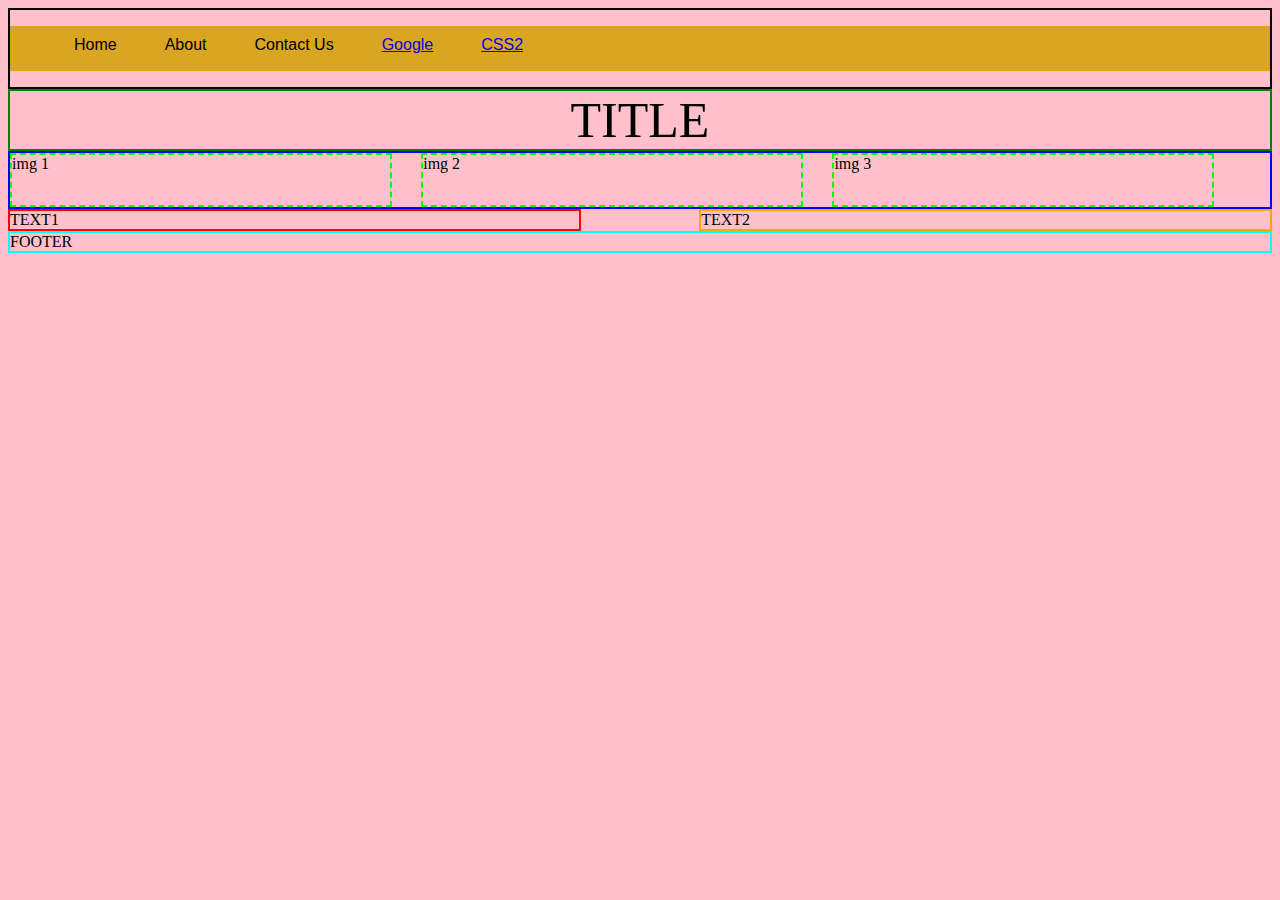
<file: index.html>
<!DOCTYPE html>
<html>
<head>
  <title>Intro to CSS</title>
  <link rel="stylesheet" type="text/css" href="styles.css">
</head>
<body>

<nav class="new-border">
  <ul class="top-nav">
    <li>Home</li>
    <li>About</li>
    <li>Contact Us</li>
    <li><a href="google.html">Google</a></li>
    <li><a href="css2.html">CSS2</a></li>
  </ul>
</nav>

<div class="new-border title">TITLE</div>
<div class="new-border image">
  <div class="img-box">img 1</div>
  <div class="img-box">img 2</div>
  <div class="img-box">img 3</div>
</div>
<div class="new-border text-1">TEXT1</div>
<div class="new-border text-2">TEXT2</div>
<div class="new-border footer">FOOTER</div>

</body>
</html>
</file>
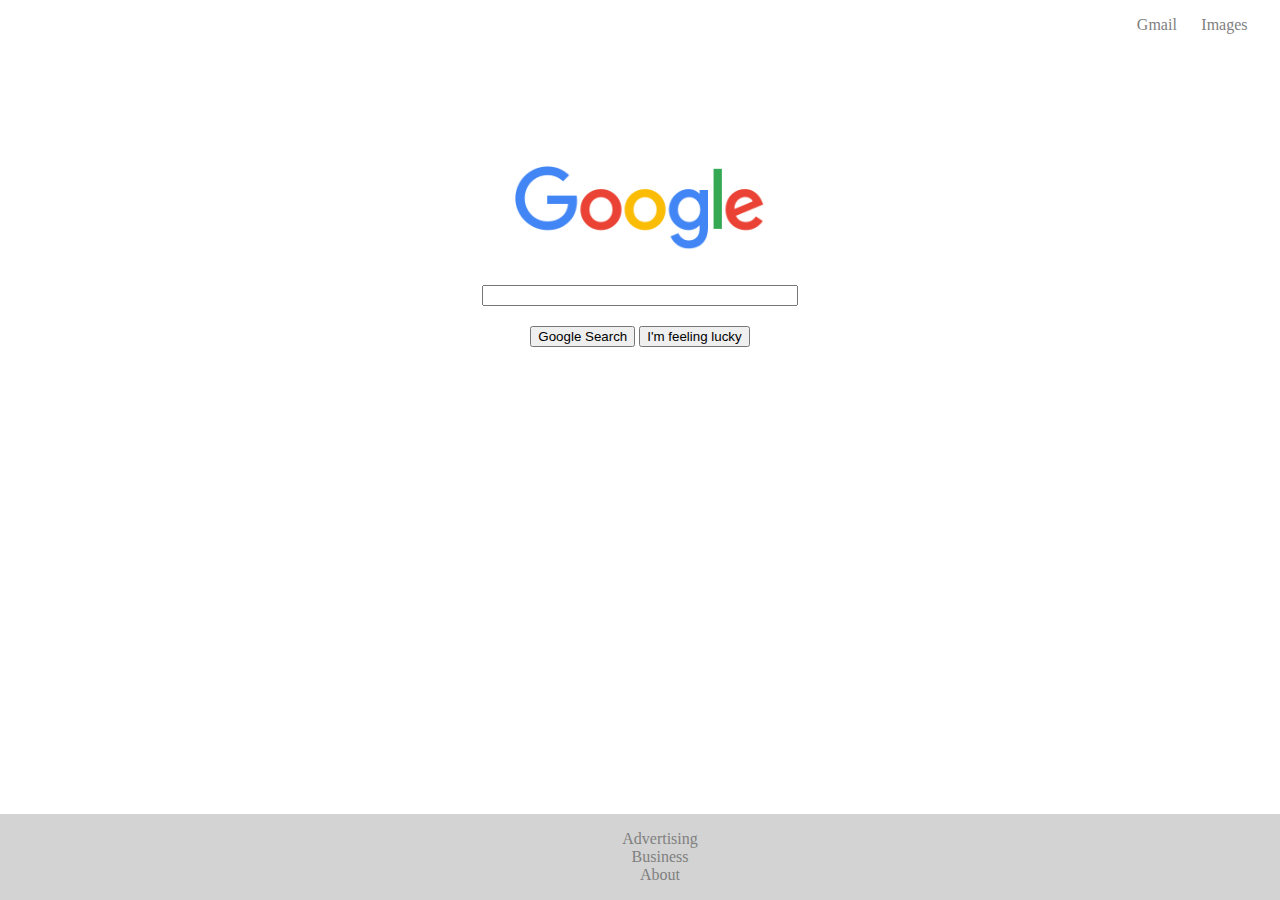
<file: google.html>
<!DOCTYPE html>
<html>
<head>
  <title>Google 2.0</title>
  <link rel="stylesheet" type="text/css" href="google.css">
</head>
<body>
<div>
  <nav>
    <ul>
      <li>Images</li>
      <li>Gmail</li>
    </ul>
  </nav>
</div>

<div class="google_logo">
  <div class="image_position">
    <img src="../images/google_logo.png" alt="Google logo" width="250px" height="85px">
  </div>
</div>

<div class="search">
  <input type="search" name="search_bar" />
</div>

<div class="buttons">
  <button type="submit">Google Search</button>
  <button type="submit">I'm feeling lucky</button>
<footer>
  <ul>
    <li>Advertising</li>
    <li>Business</li>
    <li>About</li>
  </ul>
</footer>
</body>
</html>
</file>
<file: styles.css>
body {
  background-color: pink;
}

.new-border {
  border: 2px solid black;
}

/*.new-border2 {
  border-width: 2px;
  border-style: solid;
  border-color: black;
}*/

.title {
  text-align: center;
  border-color: green;
  font-size: 50px;
}

.image {
  border-color: blue;
}

.img-box {
  display: inline-block;
  width: 30%;
  height: 50px;
  border: 2px dashed lime;
  margin-right: 2%;
}

.text-1 {
  border-color: red;
  float: left;
  width: 45%;
}

.text-2 {
  border-color: orange;
  float: right;
  width: 45%;
}

.footer {
  border-color: aqua;
  clear: both;
}

.top-nav {
  background-color: goldenrod;
  height: 45px;
}

.top-nav li {
  list-style-type: none;
  font-family: Arial;
  padding: 0 9px;
  float: left;
  margin: 10px 15px 0 15px;
  cursor: pointer;
}
</file>
<file: google.css>
nav li {
  float: right;
  color: grey;
  margin-right: 2%;
  list-style-type: none;
}
footer li {
  list-style-type: none;
}
input {
  width: 50%;
}
footer {
  position: absolute;
  right: 0;
  bottom: 0;
  left: 0;
  width: 100%;
  background-color: lightgrey;
  color: grey;
}
.image_position {
  text-align: center;
  padding-top: 150px;
  margin-left: auto;
  margin-right: auto;
}
.search {
  text-align: center;
  padding-top: 30px;
  margin: auto;
  width: 50%;
}
.buttons {
  text-align: center;
  padding-top: 20px;
}
</file>
